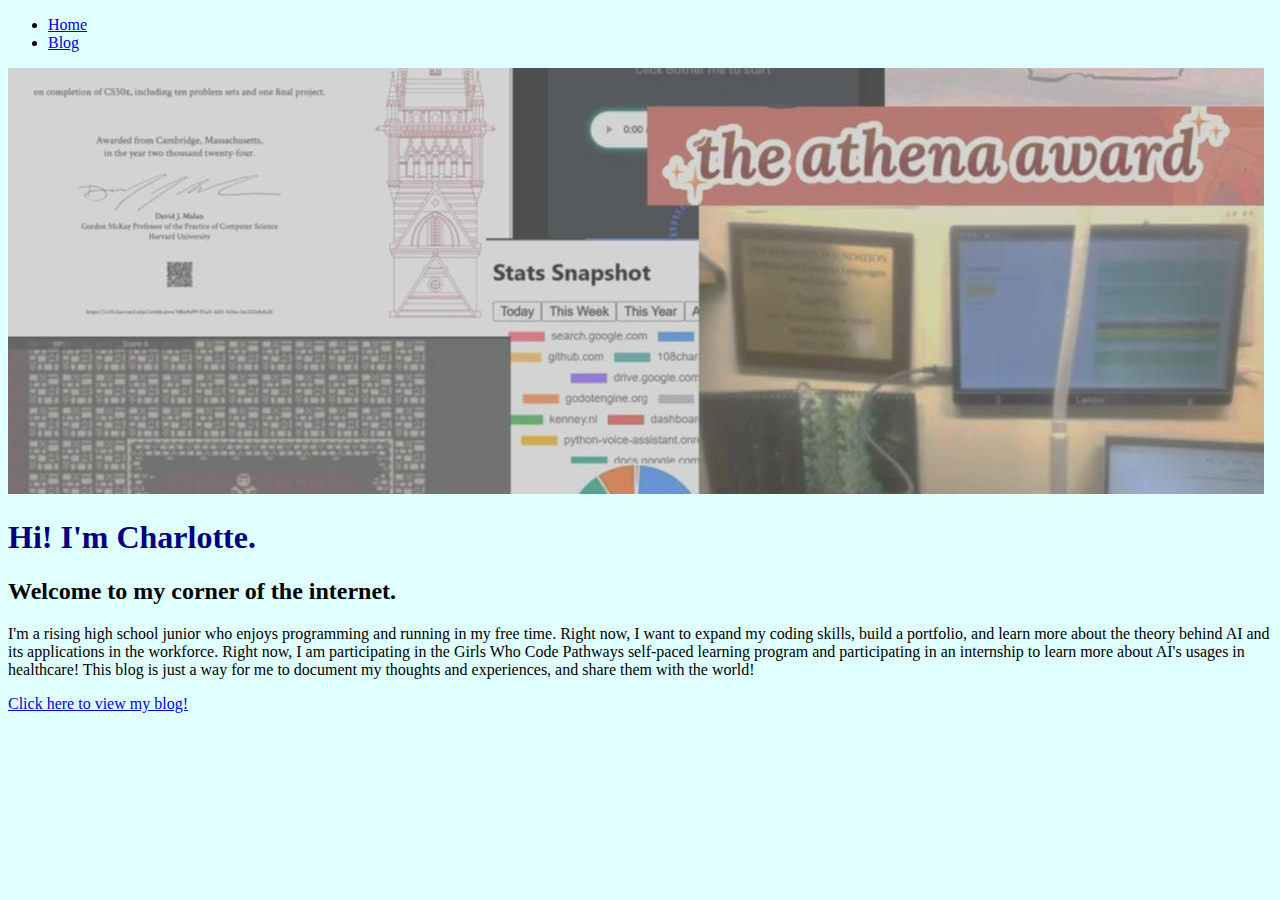
<file: index.html>
<!DOCTYPE html>
<html>
  <head>
    
    <title>Charlotte's Rambles</title>
    <meta charset="utf-8" />
	  <meta http-equiv="X-UA-Compatible" content="IE=edge" />
	  <meta name="viewport" content="width=device-width, initial-scale=1" />

	  <!-- link the webpage's stylesheet -->
	  <link rel="stylesheet" href="/style.css" />

	  <!-- link the webpage's JavaScript file -->
	  <script src="/script.js" defer></script>

  </head>
  
  <body>
    <nav>
      <ul>
        <li>
          <a href="index.html">Home</a>
        </li>
        <li>
          <a href="blog.html">Blog</a>
        </li>
      </ul>
    </nav>
    
    <header>
      <img src="assets/custom_header.jpg" alt="A collage including an online course certificate, stylized text of 'the athena award', a wall-mounted monitor, a simple two-dimensional map-based game, and a pie chart displaying times spent on different websites.">
      <h1>Hi! I'm Charlotte.</h1>
      <h2>Welcome to my corner of the internet.</h2>
    </header>
    
    <main>
      <p>I'm a rising high school junior who enjoys programming and running in my free time. Right now, I want to expand my coding skills, build a portfolio, and learn more about the theory behind AI and its applications in the workforce. Right now, I am participating in the Girls Who Code Pathways self-paced learning program and participating in an internship to learn more about AI's usages in healthcare! This blog is just a way for me to document my thoughts and experiences, and share them with the world!</p>
      <a href="blog.html">Click here to view my blog!</a>
    </main>
  </body>
</html>
</file>
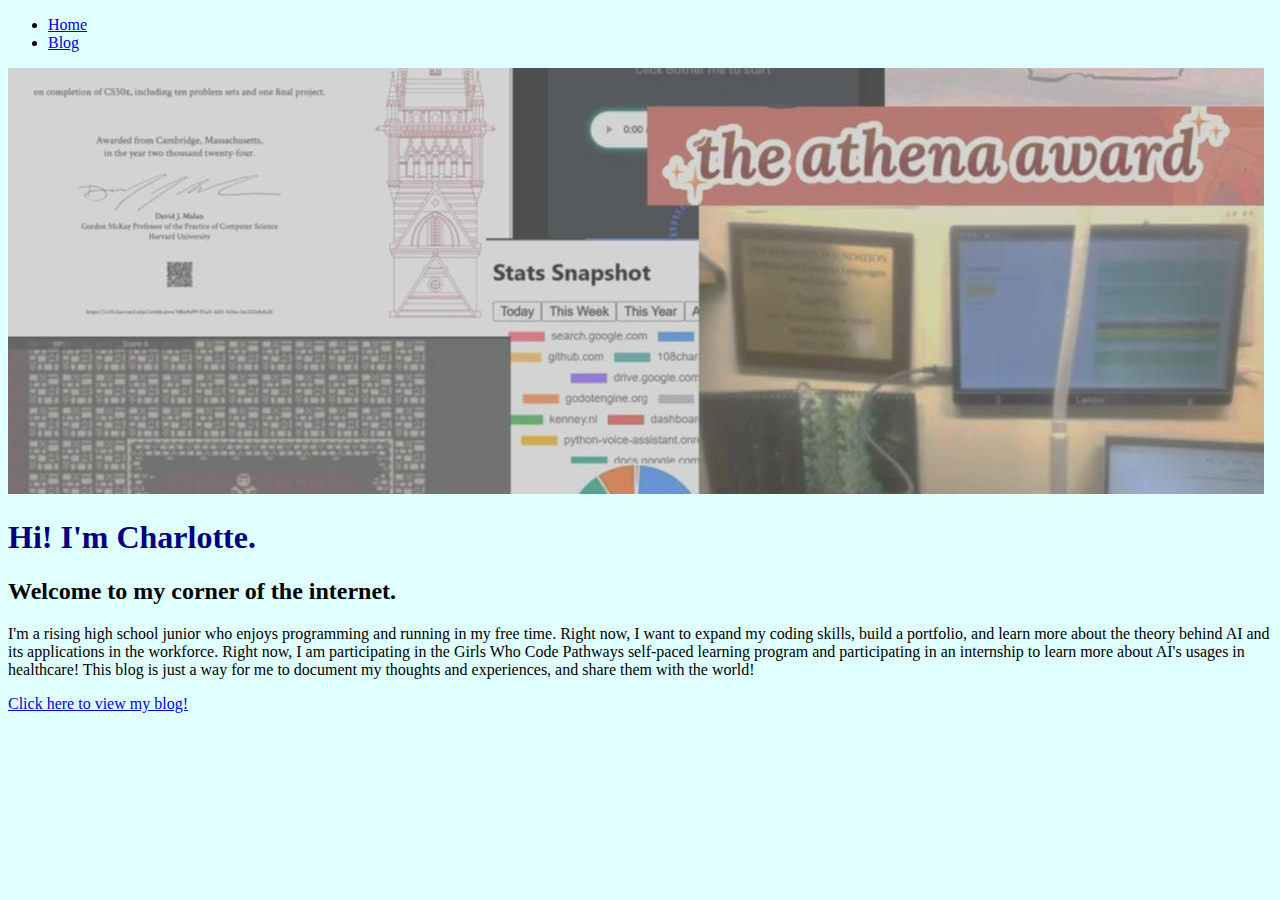
<file: blog-website/index.html>
<!DOCTYPE html>
<html>
  <head>
    
    <title>Charlotte's Rambles</title>
    <meta charset="utf-8" />
	  <meta http-equiv="X-UA-Compatible" content="IE=edge" />
	  <meta name="viewport" content="width=device-width, initial-scale=1" />

	  <!-- link the webpage's stylesheet -->
	  <link rel="stylesheet" href="/style.css" />

	  <!-- link the webpage's JavaScript file -->
	  <script src="/script.js" defer></script>

  </head>
  
  <body>
    <nav>
      <ul>
        <li>
          <a href="index.html">Home</a>
        </li>
        <li>
          <a href="blog.html">Blog</a>
        </li>
      </ul>
    </nav>
    
    <header>
      <img src="assets/custom_header.jpg" alt="A collage including an online course certificate, stylized text of 'the athena award', a wall-mounted monitor, a simple two-dimensional map-based game, and a pie chart displaying times spent on different websites." id="header-img">
      <h1>Hi! I'm Charlotte.</h1>
      <h2>Welcome to my corner of the internet.</h2>
    </header>
    
    <main>
      <p id="bio">I'm a rising high school junior who enjoys programming and running in my free time. Right now, I want to expand my coding skills, build a portfolio, and learn more about the theory behind AI and its applications in the workforce. Right now, I am participating in the Girls Who Code Pathways self-paced learning program and participating in an internship to learn more about AI's usages in healthcare! This blog is just a way for me to document my thoughts and experiences, and share them with the world!</p>
      <a href="blog.html">Click here to view my blog!</a>
    </main>
  </body>
</html>
</file>
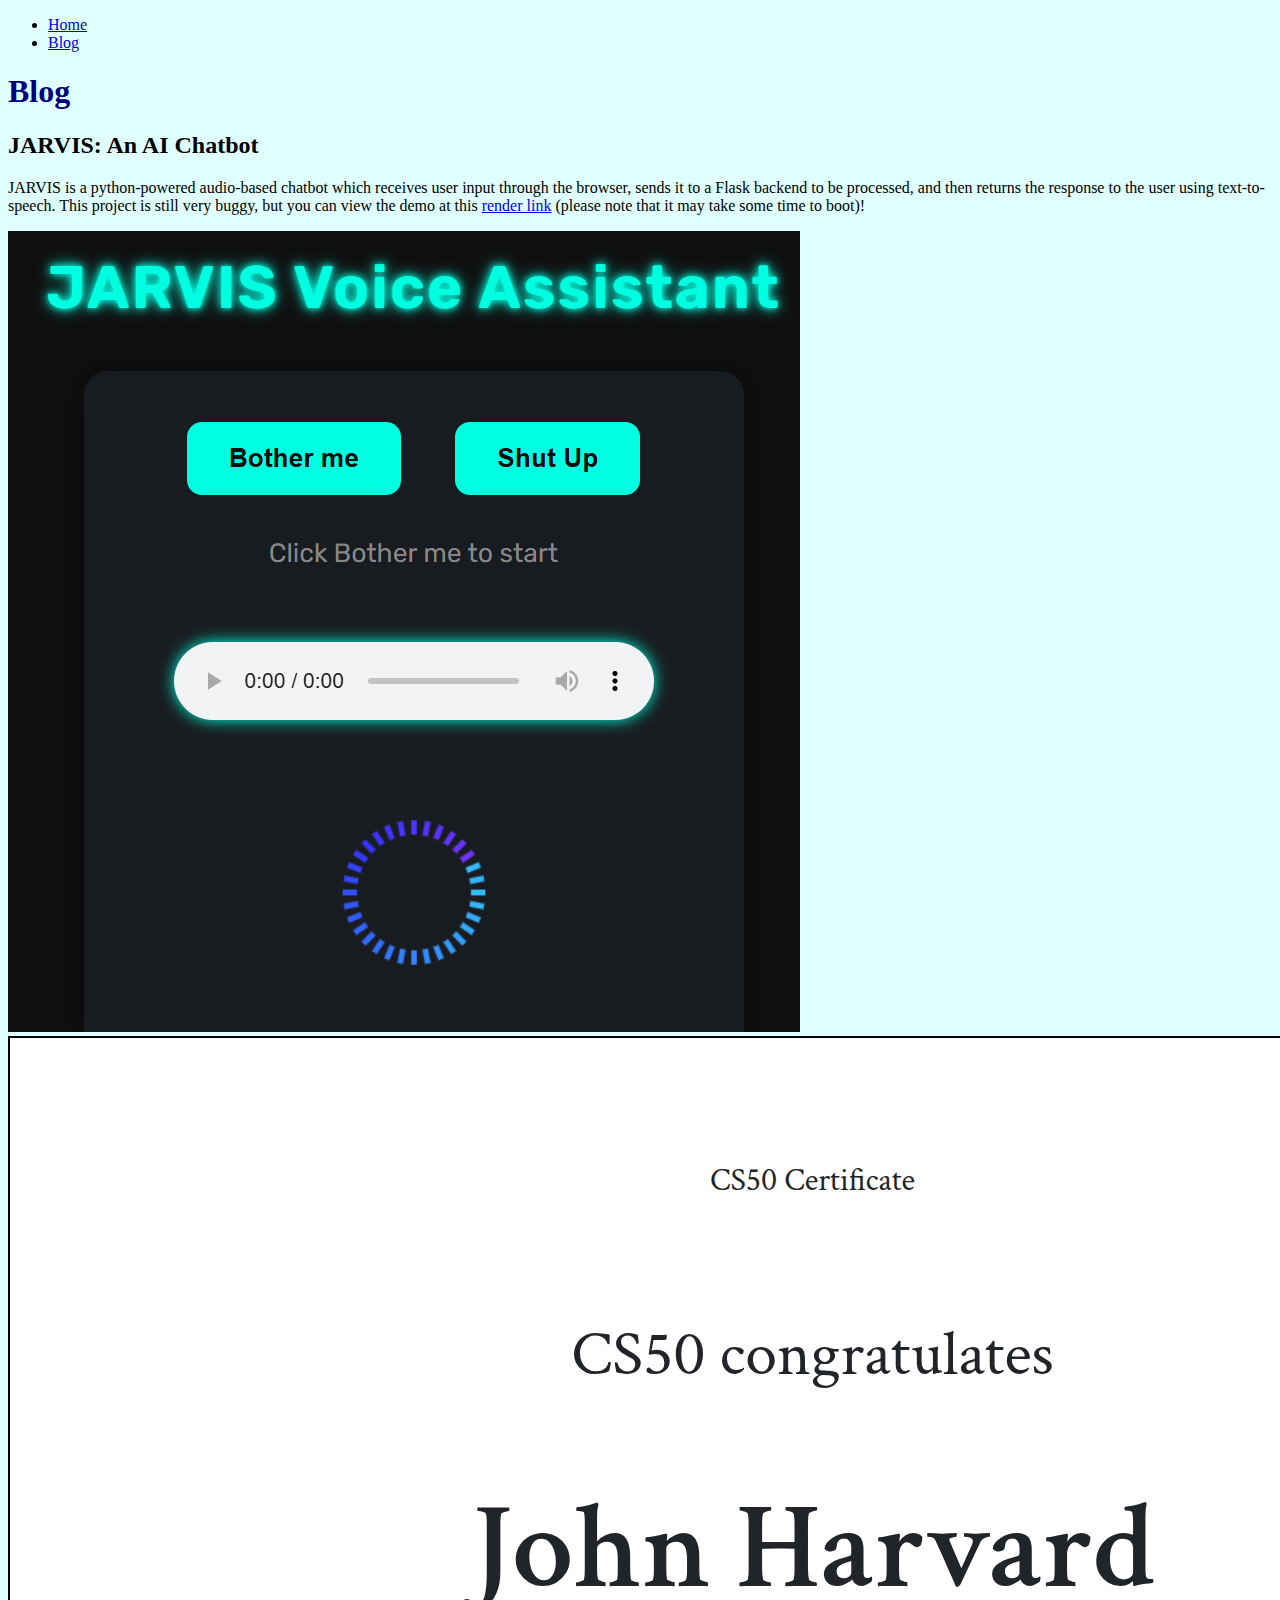
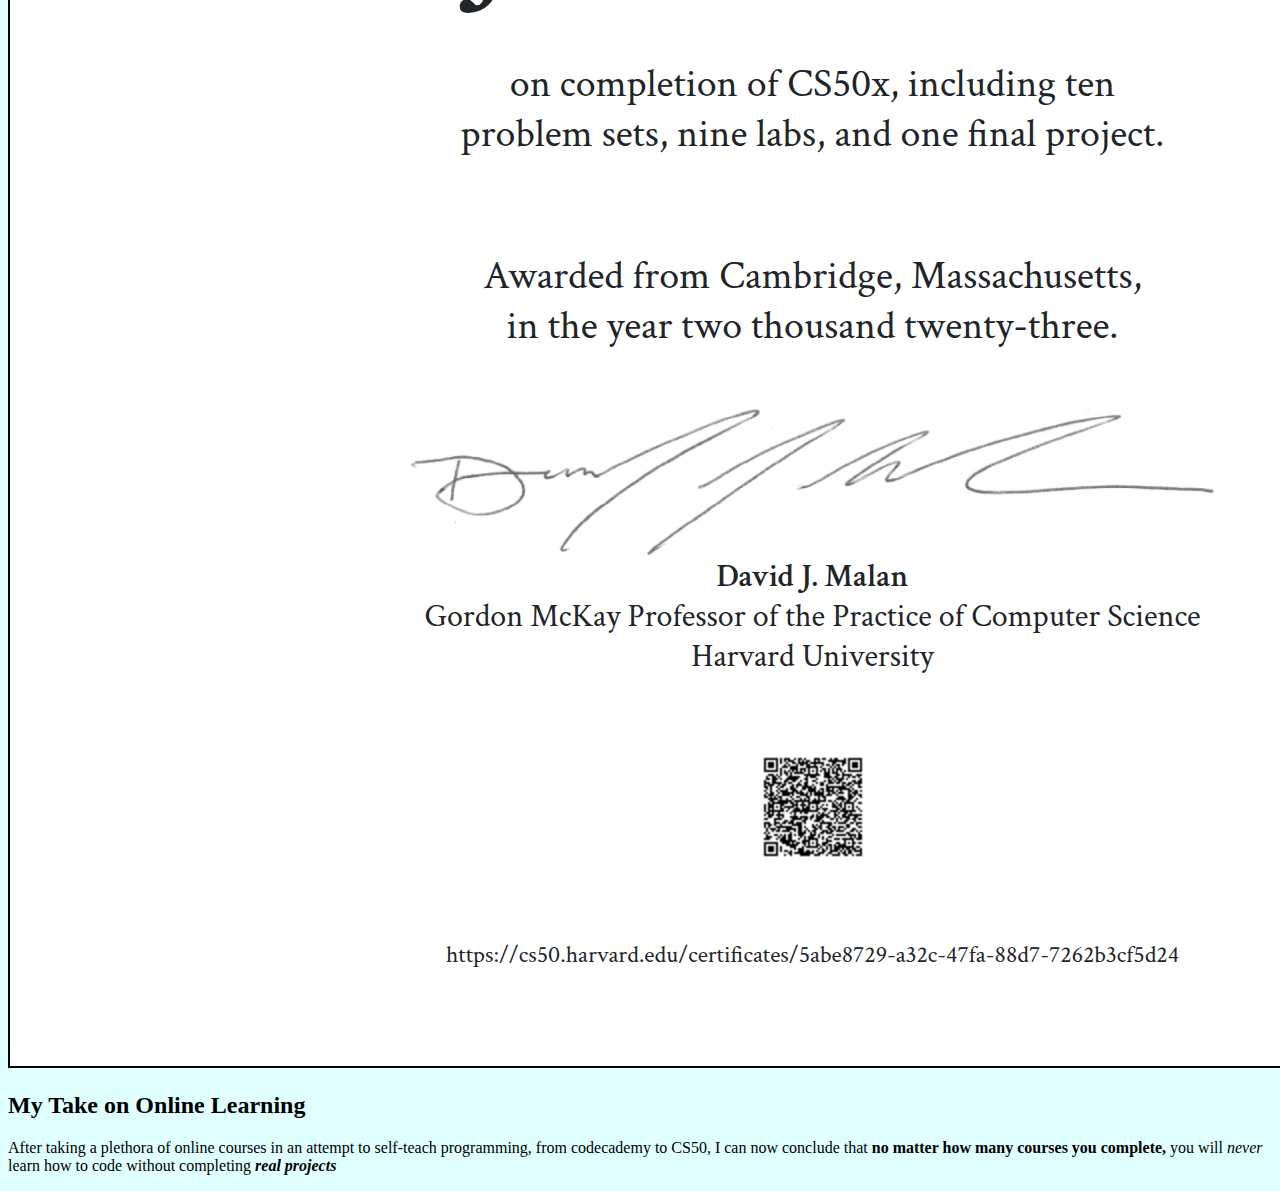
<file: blog.html>
<!DOCTYPE html>
<html>
  <head>
    
    <title>Charlotte's Rambles</title>
    <meta charset="utf-8" />
	  <meta http-equiv="X-UA-Compatible" content="IE=edge" />
	  <meta name="viewport" content="width=device-width, initial-scale=1" />

	  <!-- link the webpage's stylesheet -->
	  <link rel="stylesheet" href="/style.css" />

	  <!-- link the webpage's JavaScript file -->
	  <script src="/script.js" defer></script>

  </head>
  
  <body>
    <nav>
      <ul>
        <li>
          <a href="index.html">Home</a>
        </li>
        <li>
          <a href="blog.html">Blog</a>
        </li>
      </ul>
    </nav>
    
    <h1 id="blog-title">Blog</h1>
    
    <div class="blog-article">
      <div>
      <h2 class="article-title">JARVIS: An AI Chatbot</h2>
      <p>JARVIS is a python-powered audio-based chatbot which receives user input through the browser, sends it to a Flask backend to be processed, and then returns the response to the user using text-to-speech. This project is still very buggy, but you can view the demo at this <a href="https://jarvis-python-voice-assistant.onrender.com/">render link</a> (please note that it may take some time to boot)!</p>
      </div>
      <img src="assets/jarvis_image.png" alt="An interface for an audio-based chatbot, with buttons to start and end a conversation, a play button to pause and play the response, and a visual element which syncs with the audio output" class="blog-img">
    </div>
    <div class="blog-article">
      <img src="assets/cs50_certificate.png" alt="A certificate of completion for the free online Harvard course 'CS50'" class="blog-img">
      <div>
    <h2 class="article-title">My Take on Online Learning</h2>
        <p>After taking a plethora of online courses in an attempt to self-teach programming, from codecademy to CS50, I can now conclude that <strong>no matter how many courses you complete,</strong> you will <em>never</em> learn how to code without completing <em><strong>real projects</strong></em></p>
        </div>
    </div>
  </body>
</html>
</file>
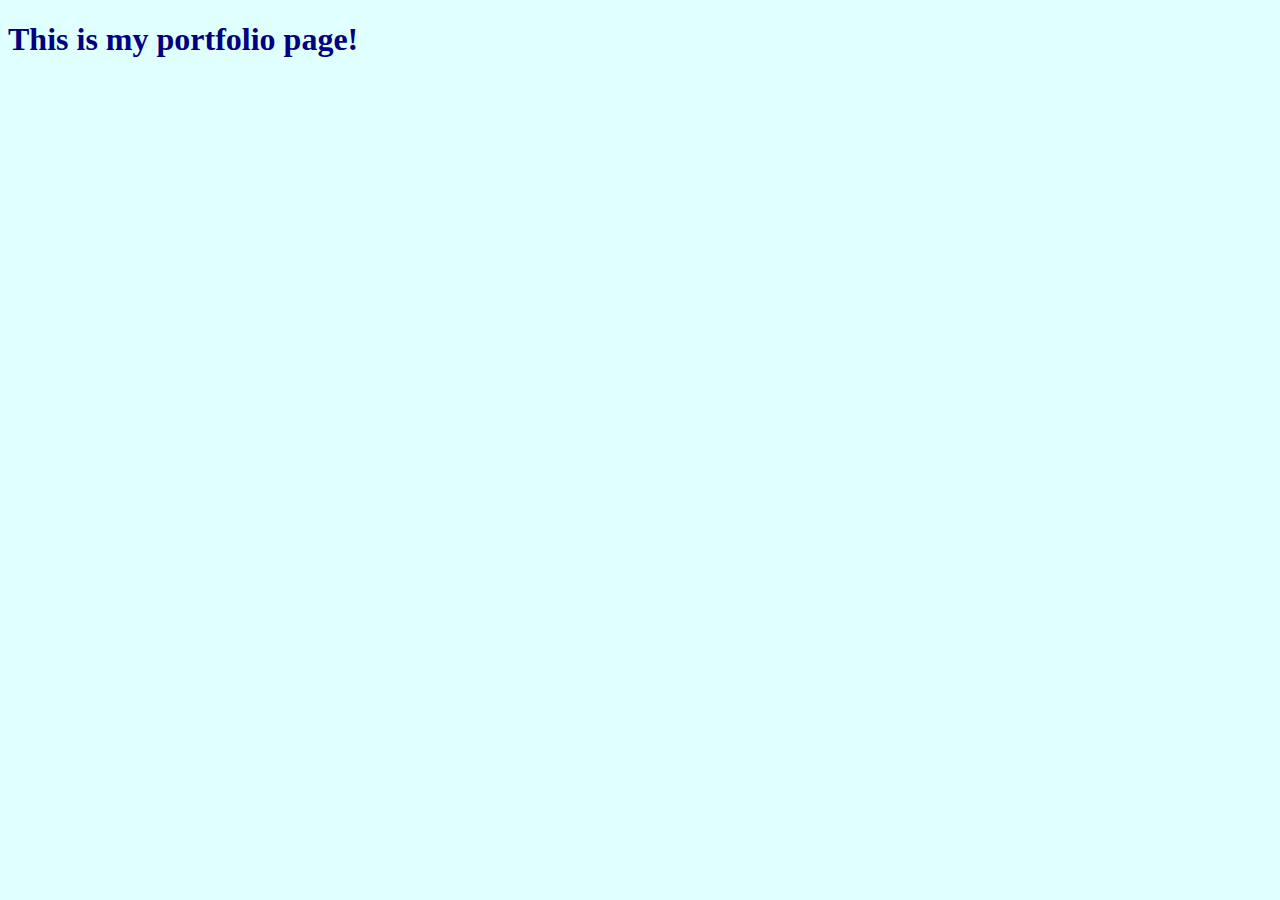
<file: portfolio.html>
<!DOCTYPE html>
<html>
  <head>
    
    <title>YOUR NAME HERE</title>
    <meta charset="utf-8" />
	  <meta http-equiv="X-UA-Compatible" content="IE=edge" />
	  <meta name="viewport" content="width=device-width, initial-scale=1" />

	  <!-- link the webpage's stylesheet -->
	  <link rel="stylesheet" href="/style.css" />

	  <!-- link the webpage's JavaScript file -->
	  <script src="/script.js" defer></script>

  </head>
  
  <body>
    
    <h1>This is my portfolio page!</h1>
    
    
    
    
  </body>
</html>
</file>
<file: style.css>
/* STYLE SECTIONING TAGS */
body {
 background-color: lightcyan; 
}

/* STYLE TEXT */

h1 {
  color: navy;
}

/* STYLE IMAGES */

/* STYLE NAV BAR */
</file>
